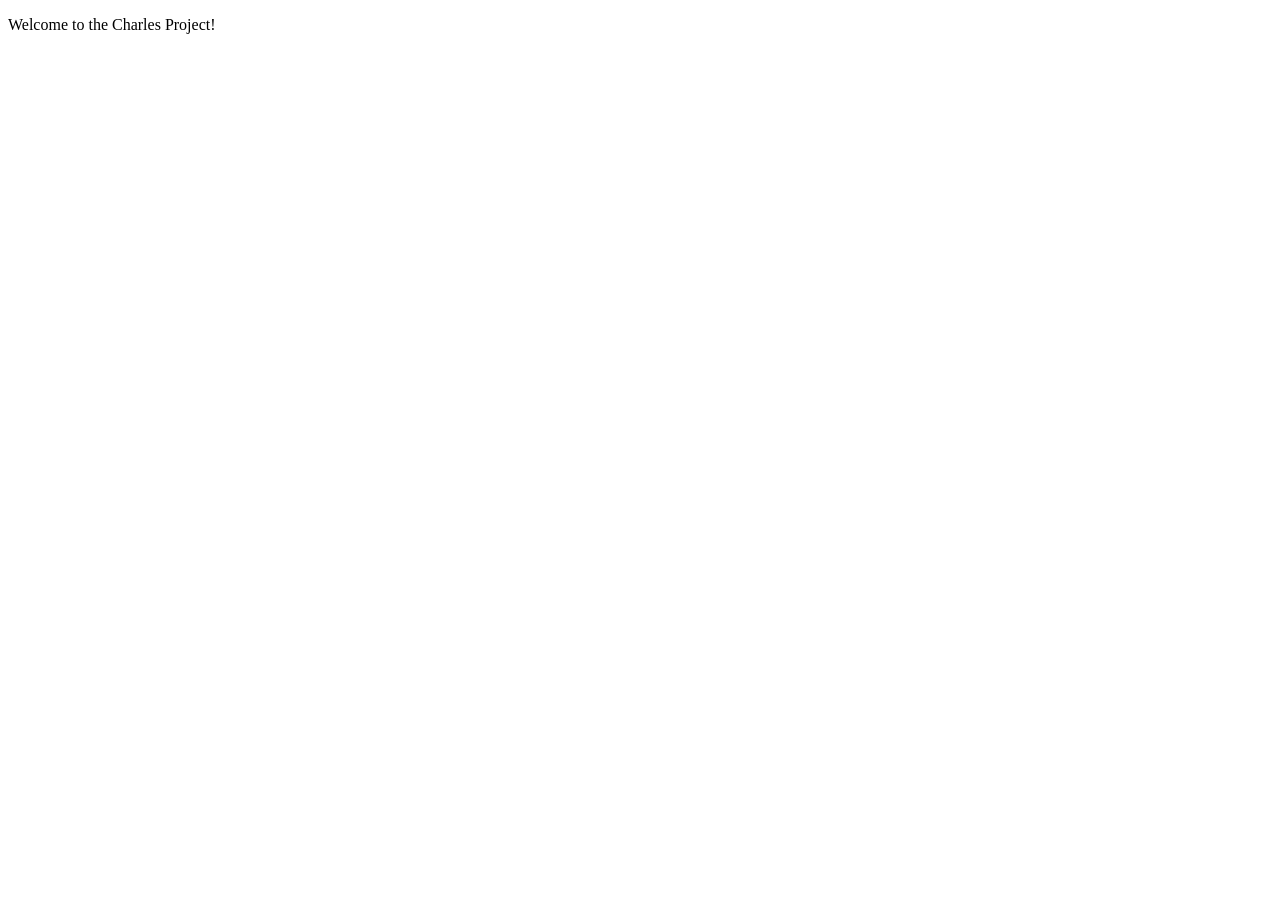
<file: templates/landing.html>
<!DOCTYPE html>
<html lang="en">
<head>
    <meta charset="UTF-8">
    <meta name="viewport" content="width=device-width, initial-scale=1.0">
    <title>Charles</title>
</head>
<body>
    <p>Welcome to the Charles Project!</p>
</body>
</html>
</file>
